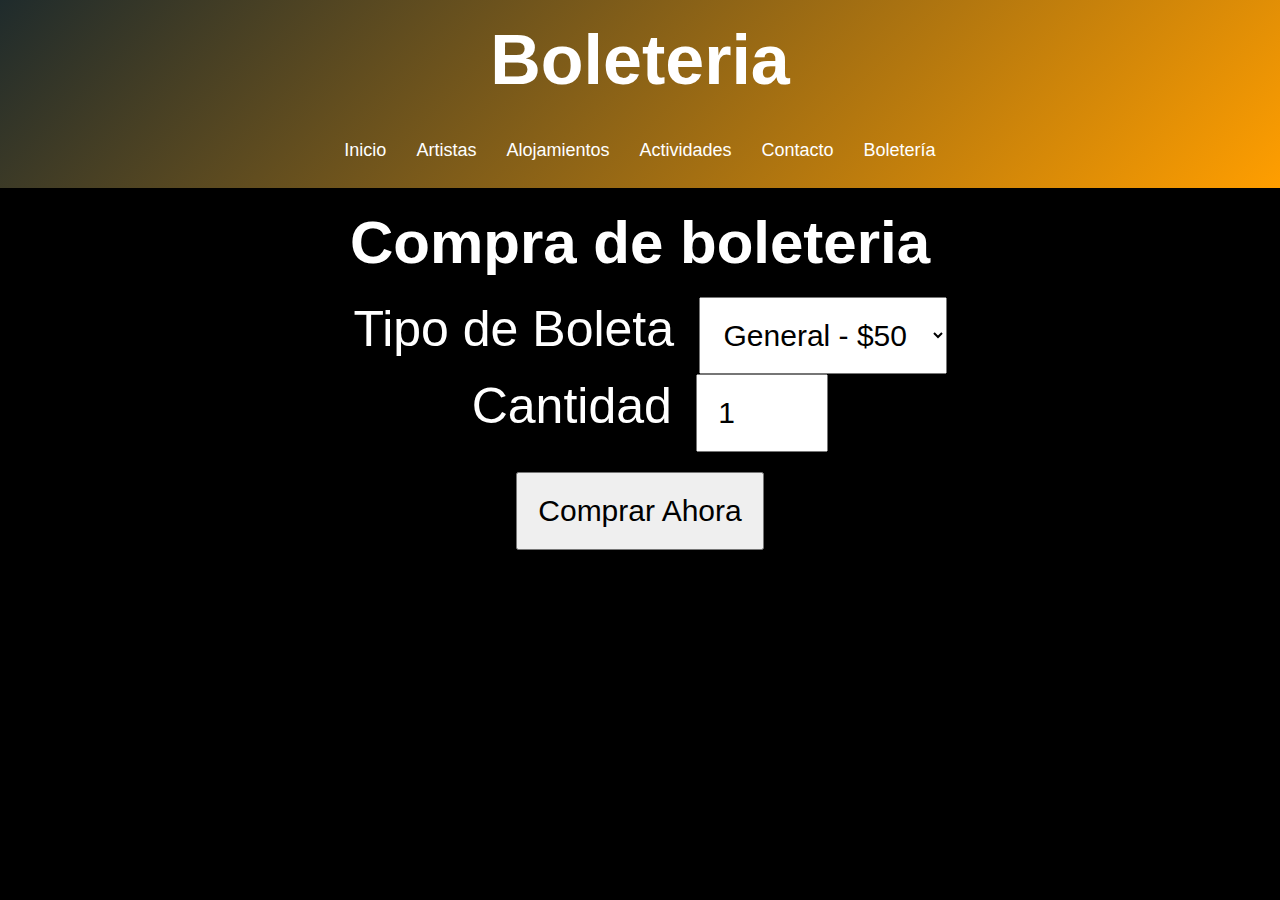
<file: Boleteria.html>
<!DOCTYPE html>
<html lang="es">
<head>
    <meta charset="UTF-8">
    <meta name="viewport" content="width=device-width, initial-scale=1.0">
    <title>Festival Contentosos - Festival de Música Popular</title>
    <link rel="stylesheet" href="stylo.css">
</head>
<body>
    <header>
        <h1>Boleteria</h1>
        <nav>
            <ul>
                <li><a href="Festival.html">Inicio</a></li>
                <li><a href="Artistas.html">Artistas</a></li>
                <li><a href="Alojamientos.html">Alojamientos</a></li>
                <li><a href="Actividades.html">Actividades</a></li>
                <li><a href="Contacto.html">Contacto</a></li>
                <li><a href="Boleteria.html">Boletería</a></li>
            </ul>
        </nav>
    </header>
    
    <div class="compra">
        <section>
            <h2 class="compraboleteria">Compra de boleteria</h2>
            <form action="/comprar_boletos" method="POST">
                <div class="ticket-form">
                    <div>
                        <label for="ticket-type" class="tickets">Tipo de Boleta</label>
                        <select id="ticket-type" name="ticket_type" required class="general">
                            <option value="general">General - $50</option>
                            <option value="vip">VIP - $100</option>
                            <option value="platino">Platino - $150</option>
                        </select>
                    </div>
                    <div>
                        <label for="quantity" class="tickets">Cantidad</label>
                        <input type="number" id="quantity" name="quantity" min="1" max="10" value="1" required class="cantidad">
                    </div>
                </div>
                <div class="compraahora">
                <button type="submit" class="compraahora">Comprar Ahora</button>
                </div>
            </form>
        </section>
    </div>
</file>
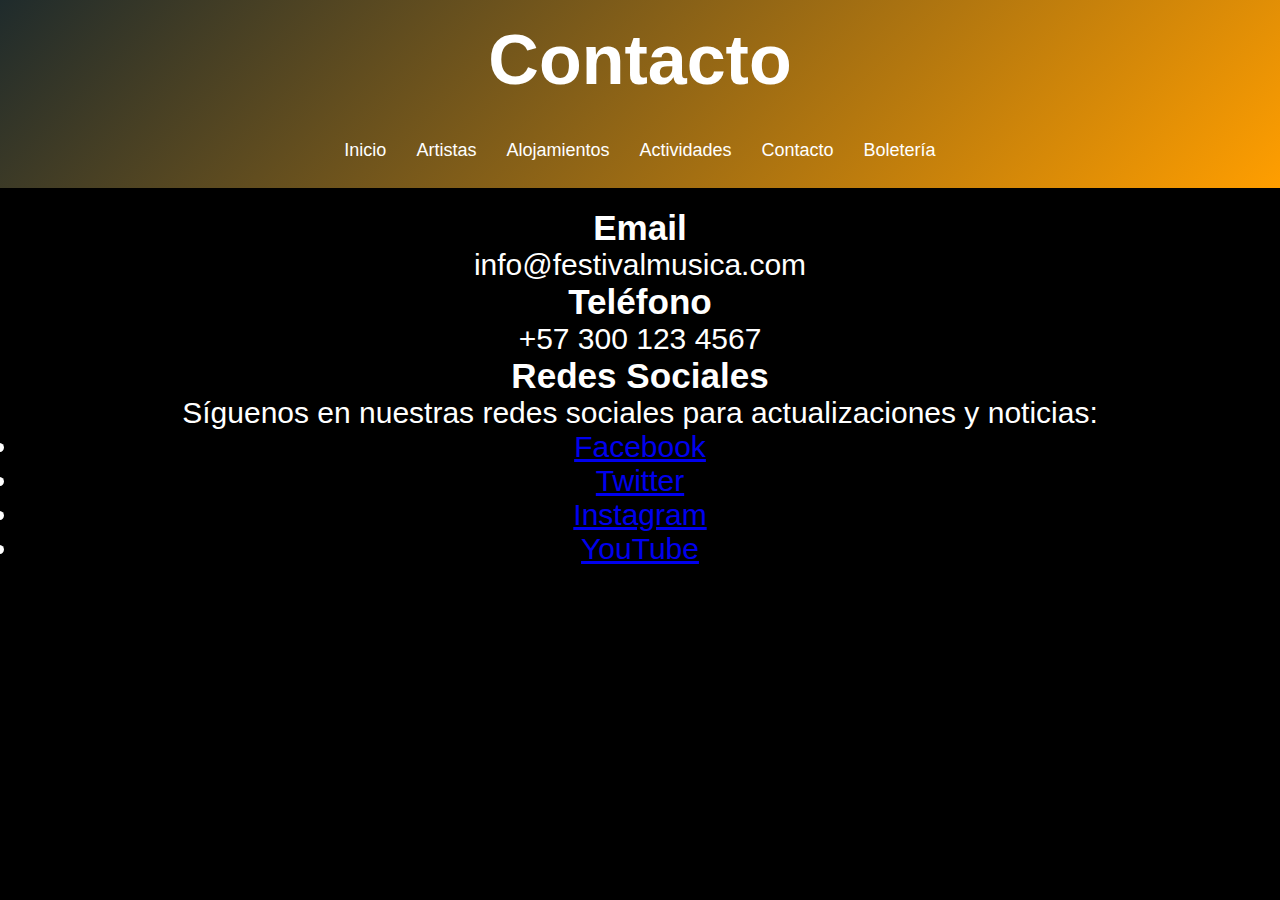
<file: Contacto.html>
<!DOCTYPE html>
<html lang="es">
<head>
    <meta charset="UTF-8">
    <meta name="viewport" content="width=device-width, initial-scale=1.0">
    <title>Festival Contentosos - Festival de Música Popular</title>
    <link rel="stylesheet" href="stylo.css">
</head>
<body>
    <header>
        <h1>Contacto</h1>
        <nav>
            <ul>
                <li><a href="Festival.html">Inicio</a></li>
                <li><a href="Artistas.html">Artistas</a></li>
                <li><a href="Alojamientos.html">Alojamientos</a></li>
                <li><a href="Actividades.html">Actividades</a></li>
                <li><a href="Contacto.html">Contacto</a></li>
                <li><a href="Boleteria.html">Boletería</a></li>
            </ul>
        </nav>
    </header>

    <main class="contacto">
        <h3>Email</h3>
        <p>info@festivalmusica.com</p>

        <h3>Teléfono</h3>
        <p>+57 300 123 4567</p>

        <h3>Redes Sociales</h3>
        <p>Síguenos en nuestras redes sociales para actualizaciones y noticias:</p>
        <ul>
            <li><a href="https://facebook.com/tu_pagina_festival" target="_blank">Facebook</a></li>
            <li><a href="https://twitter.com/tu_cuenta_festival" target="_blank">Twitter</a></li>
            <li><a href="https://instagram.com/tu_cuenta_festival" target="_blank">Instagram</a></li>
            <li><a href="https://youtube.com/tu_canal_festival" target="_blank">YouTube</a></li>
        </ul>
    </main>
</file>
<file: stylo.css>
* {
    margin: 0;
    padding: 0;
    box-sizing: border-box;
}

body {
    font-family: Arial, sans-serif;
    background-color: black;
    color: #333;
}

header {
    background: linear-gradient(135deg, #1f2b2c, #ff9e00);
    color: white;
    padding: 20px;
    text-align: center;
    font-size: 50px;
}

header h1 {
    font-size: 70px;
    margin-bottom: 10px;
    font-family: 'Lucida Sans', 'Lucida Sans Regular', 'Lucida Grande', 'Lucida Sans Unicode', Geneva, Verdana, sans-serif;
}

header h2 {
    font-size: 50px;
    margin-bottom: 20px;
    font-family: 'Lucida Sans', 'Lucida Sans Regular', 'Lucida Grande', 'Lucida Sans Unicode', Geneva, Verdana, sans-serif;
}

nav ul {
    list-style-type: none;
    display: flex;
    justify-content: center;
}

nav ul li {
    margin: 0 15px;
}

nav ul li a {
    text-decoration: none;
    color: white;
    font-size: 18px;
}

#hero {
    position: relative;
    text-align: center;
    color: white;
}

#imagen-principal {
    width: 100%;
    height: 500px;
    object-fit: cover;
}

.info {
    position: relative;
    list-style-type: none;
    display: flex;
    text-decoration: none;
    color: white;
    font-size: 80px;
    justify-content: center;
    top: 50%;
    left: 50%;
    transform: translate(-50%, -50%);
    background-color: rgba(0, 0, 0, 0.6);
    padding: 20px;
}

.fecha{
    text-align: left;
    font-size: 30px;
}

.lugar{
    text-align: center;
    font-size: 30px;
}

.entradas{
    text-align: right;
    font-size: 30px;
}

.info p {
    font-size: 40px;
    margin-bottom: 10px;
    text-align: center;
}

.boton {
    background-color: #f1c40f;
    padding: 10px 20px;
    color: #333;
    text-decoration: none;
    border-radius: 5px;
    font-weight: bold;
    display: inline-block;
}

#descripcion {
    padding: 20px;
    text-align: center;
    background: linear-gradient(135deg, #1f2b2c, #ff9e00);
    margin-top: 20px;
    color: white;
    font-size: 40px;
}

#cuenta-regresiva {
    padding: 20px;
    font-size: 40px;
    text-align: center;
    color: white;
    background-color: black
}

.contador {
    font-size: 48px;
    margin-top: 10px;
}

footer {
    background: linear-gradient(135deg, #1f2b2c, #ff9e00);
    color: white;
    text-align: center;
    padding: 20px;
    margin-top: 20px;
}

.patrocinadores img {
    width: 400px;
    margin: 0 15px;
    font-size: 50px;
}

.img-cantantes{
    text-align: center;
    font-size: 50px
}

.imagen{
    text-align: center;
    font-size: 50px
}

.hoteles{
    text-align: center;
    font-size: 30px;
    color: white;
    font-family: 'Lucida Sans', 'Lucida Sans Regular', 'Lucida Grande', 'Lucida Sans Unicode', Geneva, Verdana, sans-serif;
}

.opciones{
    background: linear-gradient(135deg, #1f2b2c, #ff9e00);
    padding: 20px;
}

.mejoresalojamientos{
    padding: 30px;
}

.hotel{
    padding: 20px;
}

.actividadesfestival{
    color: white;
    padding: 20px;
    font-size: 25px;
    text-align: center
}

.contacto{
    color: white;
    padding: 20px;
    font-size: 30px;
    text-align: center;
}

.compraboleteria{
    color: white;
    padding: 20px;
    font-size: 60px;
    text-align: center;
}

.tickets{
    color: white;
    padding: 20px;
    font-size: 50px;
    text-align: center;
}

.compraahora{
    color: black;
    padding: 20px;
    text-align: center;
    font-size: 30px;
}

.general{
    padding: 20px;
    color: black;
    font-size: 30px;
}

.cantidad{
    padding: 20px;
    color: black;
    font-size: 30px;
}

.ticket-form{
    text-align: center;
}

.exposicionequina{
    text-align: center;
}

/* Extra small devices (portrait phones, less than 576px)
No requiere para dispositivos pequeños
*/

/* Small devices (landscape phones, 576px and up) */
@media (min-width: 576px) { 
}

/* Medium devices (tablets, 768px and up) */
@media (min-width: 768px) {
}

/* Large devices (desktops, 992px and up) */
@media (min-width: 992px) {
}

/* Extra large devices (large desktops, 1200px and up) */
@media (min-width: 1200px) {
}
</file>
